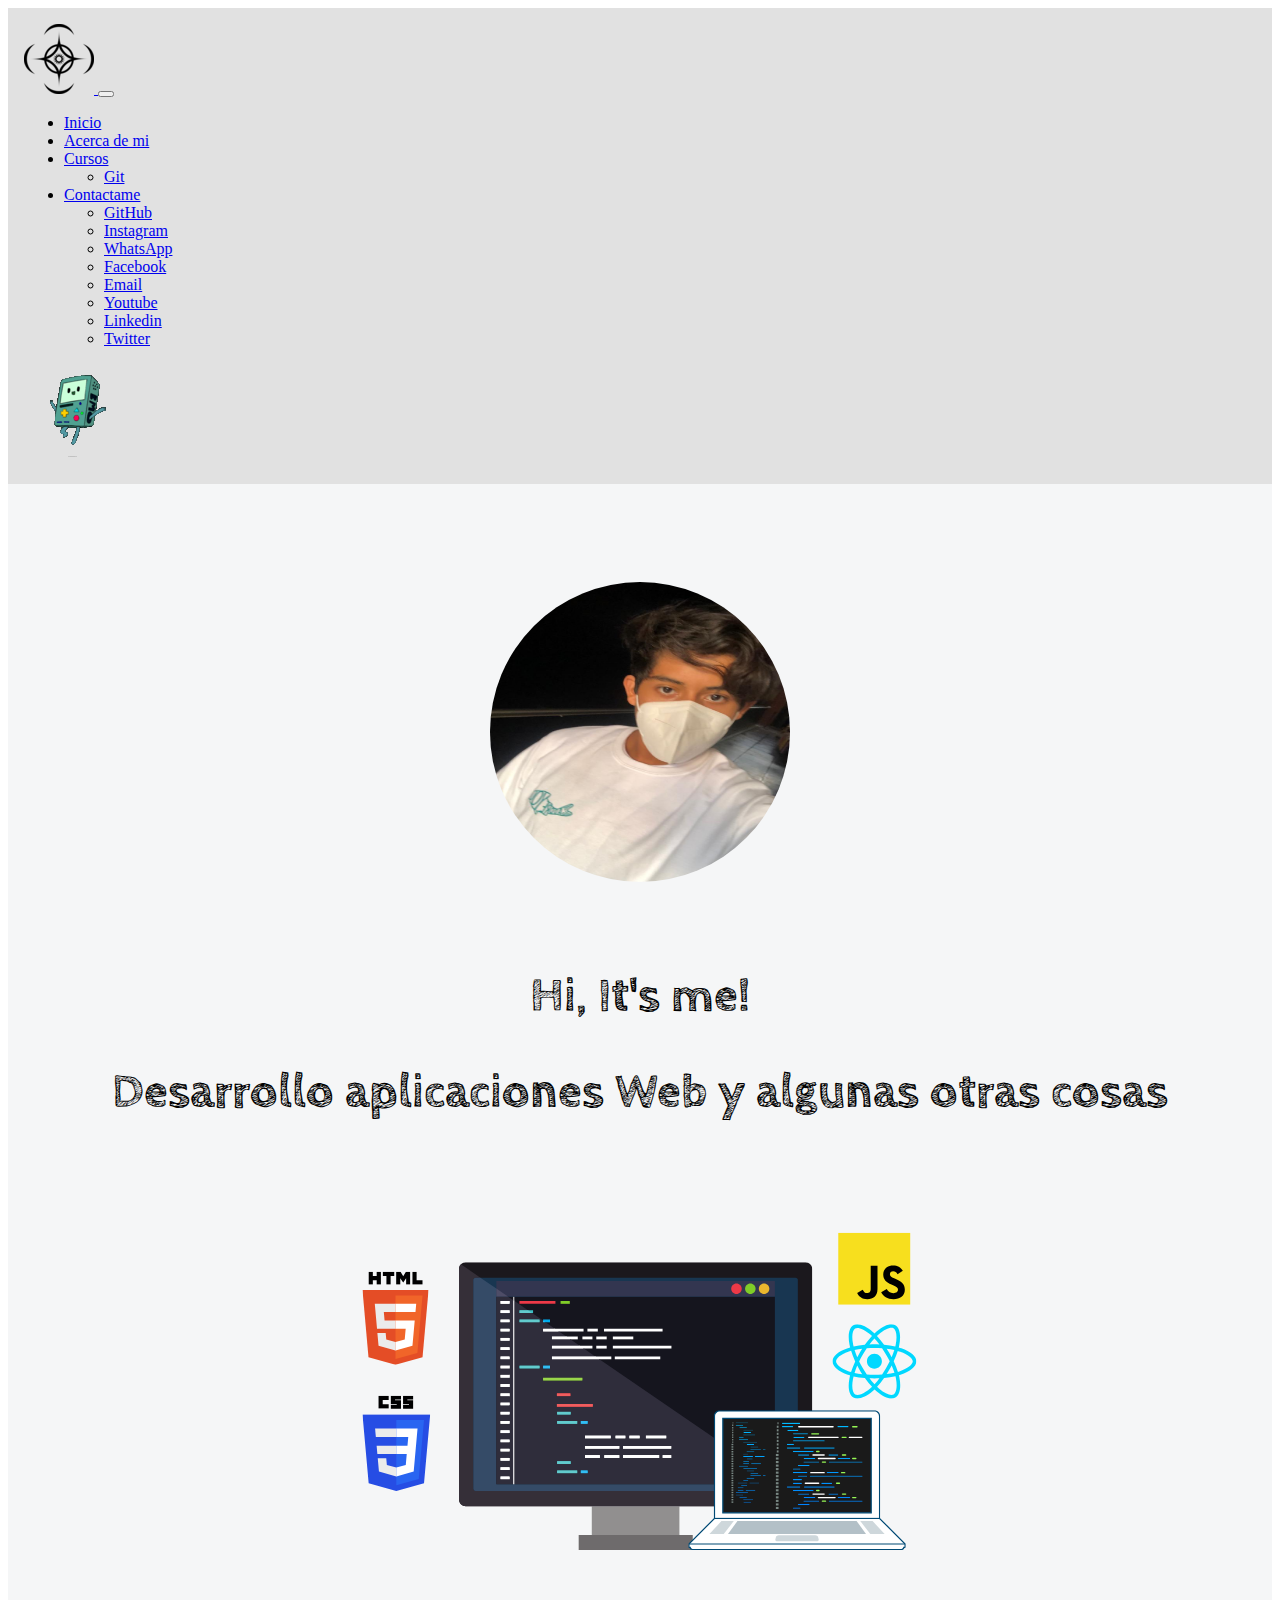
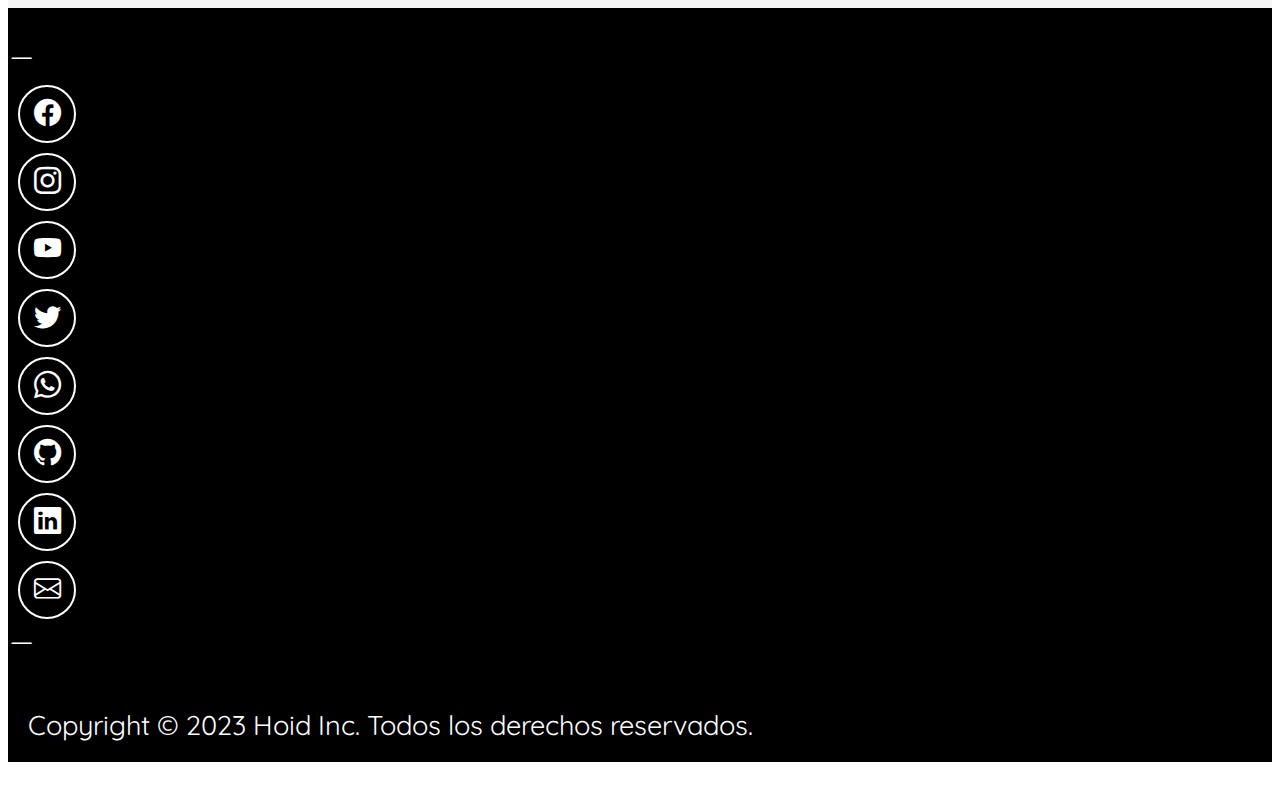
<file: web/index.html>
<!DOCTYPE html>
<!--
Click nbfs://nbhost/SystemFileSystem/Templates/Licenses/license-default.txt to change this license
Click nbfs://nbhost/SystemFileSystem/Templates/JSP_Servlet/Html.html to edit this template
-->
<html lang="es">
    <head>
        <!--metadatos-->
        <meta charset="UTF-8">
        <meta name="author" content="Josue de la Riva">
        <meta name="description" content="CV de Josue de la Riva">
        <meta name="keywords" content="HTML, CSS, JavaScript, React">
        <meta name="viewport" content="width=device-width, initial-scale=1.0">
        
        <!--Titulo-->
        <title>Josue | CV</title>
        <link rel="icon" type="image/x-icon" href="logoj.png">
        
         <!--Bootstrap-->
        <link href="https://cdn.jsdelivr.net/npm/bootstrap@5.3.0-alpha1/dist/css/bootstrap.min.css" rel="stylesheet" integrity="sha384-GLhlTQ8iRABdZLl6O3oVMWSktQOp6b7In1Zl3/Jr59b6EGGoI1aFkw7cmDA6j6gD" crossorigin="anonymous">
        <link rel="stylesheet" href="https://cdn.jsdelivr.net/npm/bootstrap-icons@1.10.4/font/bootstrap-icons.css">
        
        <!-- Google Fonts-->
        <link rel="preconnect" href="https://fonts.googleapis.com">
        <link rel="preconnect" href="https://fonts.gstatic.com" crossorigin>
        <link href="https://fonts.googleapis.com/css2?family=Cabin+Sketch:wght@700&family=Open+Sans&family=Quicksand:wght@500&family=Roboto:wght@300&family=Shantell+Sans:ital,wght@1,300&display=swap" rel="stylesheet">        
        
        <!-- CSS -->
        <link rel="stylesheet" href="style.css" type="text/css">
    </head>
    <body>
        <!--Barra de navegacion-->
    <nav class="navbar navbar-expand-md navbar-light">
        <div class="container-fluid">
            <a class="navbar-brand" href="index.html">
                <img src="img/logoj.png" widht="52" alt="Logo">
            </a>
          <button class="navbar-toggler" type="button" data-bs-toggle="collapse" data-bs-target="#navbar-toggler" aria-controls="navbarSupportedContent" aria-expanded="false" aria-label="Toggle navigation">
            <span class="navbar-toggler-icon"></span>
          </button>
          <div class="collapse navbar-collapse" id="navbar-toggler">
            <ul class="navbar-nav d-flex justify-content-center align-items-center">
              <li class="nav-item">
                <a class="nav-link active" aria-current="page" href="index.html">Inicio</a>
              </li>
              <li class="nav-item">
                <a class="nav-link active" aria-current="page" href="aboutme.html">Acerca de mi</a>
              </li>
              <li class="nav-item dropdown">
                <a class="nav-link dropdown-toggle" href="index.html" role="button" data-bs-toggle="dropdown" aria-expanded="false">
                  Cursos
                </a>
                <ul class="dropdown-menu">
                  <li><a class="dropdown-item" href="cursogit.html">Git</a></li>
                </ul>
              </li>
              <li class="nav-item dropdown">
                <a class="nav-link dropdown-toggle" href="index.html" role="button" data-bs-toggle="dropdown" aria-expanded="false">
                  Contactame
                </a>
                <ul class="dropdown-menu">
                  <li><a class="dropdown-item" href="https://github.com/Jos-100" target="_blank" rel="noopener noreferrer">GitHub</a></li>
                  <li><a class="dropdown-item" href="https://instagram.com/delarivajosue?igshid=NTdlMDg3MTY=" target="_blank" rel="noopener noreferrer">Instagram</a></li>
                  <li><a class="dropdown-item" href="https://wa.me/5215543827062" target="_blank" rel="noopener noreferrer">WhatsApp</a></li>
                  <li><a class="dropdown-item" href="https://www.facebook.com/josue.delariva.735?mibextid=LQQJ4d" target="_blank" rel="noopener noreferrer">Facebook</a></li>
                  <li><a class="dropdown-item" href="mailto:hoidventure@gmail.com" target="_blank" rel="noopener noreferrer">Email</a></li>
                  <li><a class="dropdown-item" href="https://www.youtube.com/channel/UCjHbUNDvQqybmqOP50hsAcw" target="_blank" rel="noopener noreferrer">Youtube</a></li>
                  <li><a class="dropdown-item" href="https://www.linkedin.com/in/josue-de-la-riva-5ba840271/" target="_blank" rel="noopener noreferrer">Linkedin</a></li>
                  <li><a class="dropdown-item" href="https://twitter.com/JosuedelaR42514" target="_blank" rel="noopener noreferrer">Twitter</a></li>
                </ul>
              </li> 
            </ul>
          </div>
            <div>
                <img src="img/gif.gif" widht="70" alt="Logo">
            </div>
        </div>
    </nav>
    
        <!-- Sección Hero-->
        <section class="hero align-items-center">
            <div class="hero-principal d-flex flex-column justify-content-center align-items-center">
                <img class="hero-perfil" src="img/josue2.jpg"  alt="Foto de Josue de la Riva">
                <h1>Hi, It's me!</h1>
                <h2 class="textito">Desarrollo aplicaciones Web y algunas otras cosas</h2>
            </div>
            <div class="hero-inferior">
                <img class="hero-inferior-imagen img-fluid" src="img/hero-inferior.svg" alt="Imagen de lenguajes">
           </div>
            <br><br><br>     
        </section>
        
        <!-- Footer -->
        <footer class="seccion-oscura d-flex flex-column align-items-center justify-content-center">
            <div class="d-flex flex-wrap align-items-center justify-content-center">
                <br><br>
            </div>
            
            <div class="iconos-redes-sociales d-flex flex-wrap align-items-center justify-content-center">
                
                <i class="bi bi-dash-lg"></i>
                <a href="https://www.facebook.com/josue.delariva.735?mibextid=LQQJ4d" target="_blank" rel="noopener noreferrer">
                    <i class="bi bi-facebook"></i>
                </a>
                <a href="https://instagram.com/delarivajosue?igshid=NTdlMDg3MTY=" target="_blank" rel="noopener noreferrer">
                    <i class="bi bi-instagram"></i>                
                </a>
                <a href="https://www.youtube.com/channel/UCjHbUNDvQqybmqOP50hsAcw" target="_blank" rel="noopener noreferrer">
                    <i class="bi bi-youtube"></i>
                </a>
                <a href="https://twitter.com/JosuedelaR42514" target="_blank" rel="noopener noreferrer">
                    <i class="bi bi-twitter"></i>
                </a>
                <a href="https://wa.me/5215543827062" target="_blank" rel="noopener noreferrer">
                    <i class="bi bi-whatsapp"></i>
                </a>
                <a href="https://github.com/Jos-100" target="_blank" rel="noopener noreferrer">
                    <i class="bi bi-github"></i>
                </a>
                <a href="https://www.linkedin.com/in/josue-de-la-riva-5ba840271/" target="_blank" rel="noopener noreferrer">
                    <i class="bi bi-linkedin"></i>
                </a>
                <a href="mailto:hoidventure@gmail.com" target="_blank" rel="noopener noreferrer">
                    <i class="bi bi-envelope"></i>
                </a>
                <i class="bi bi-dash-lg"></i>
            </div>  
                
            <div class="parte-letras d-flex flex-wrap align-items-center justify-content-center">
                <p class="footer-texto text-center"> Copyright &copy 2023 Hoid Inc. Todos los derechos reservados.</p>
            </div>
            
        </footer>
        
        
        
        <script src="https://cdn.jsdelivr.net/npm/bootstrap@5.3.0-alpha1/dist/js/bootstrap.bundle.min.js" integrity="sha384-w76AqPfDkMBDXo30jS1Sgez6pr3x5MlQ1ZAGC+nuZB+EYdgRZgiwxhTBTkF7CXvN" crossorigin="anonymous"></script>
    </body>
</html>
</file>
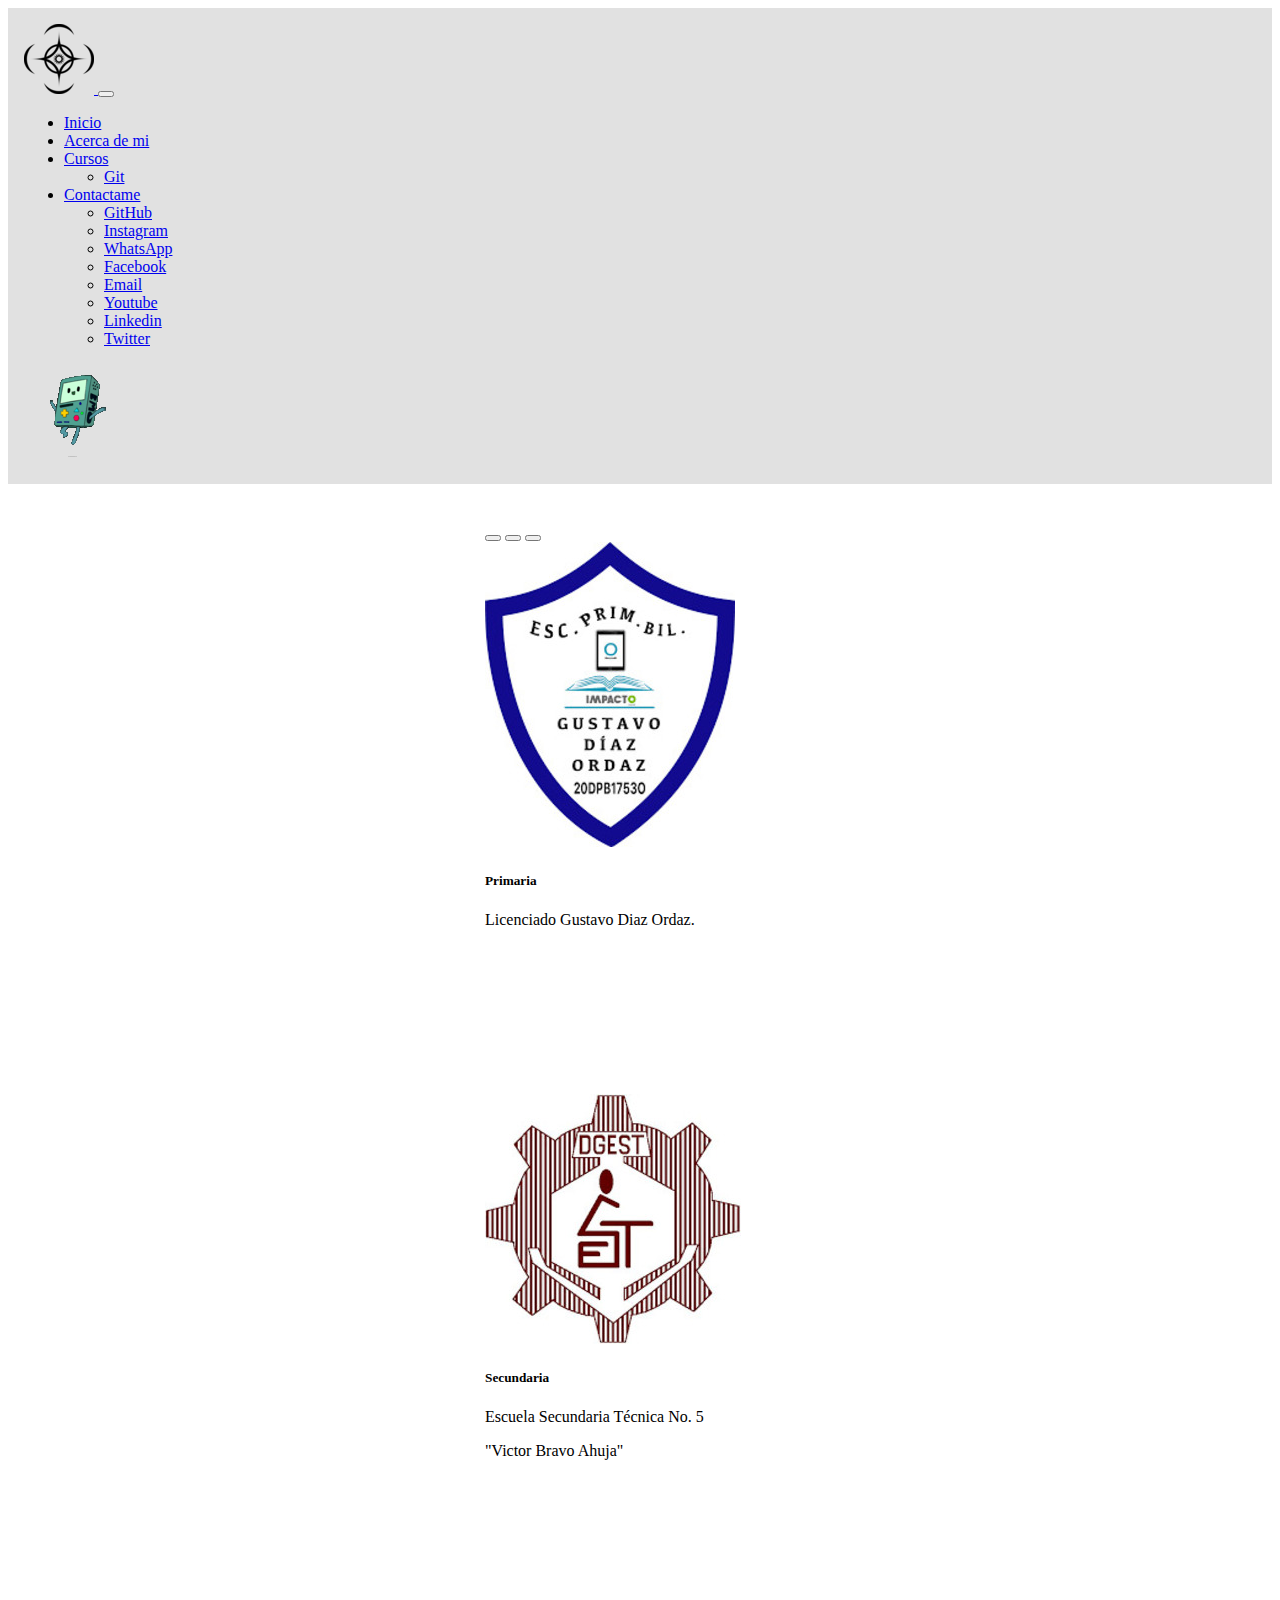
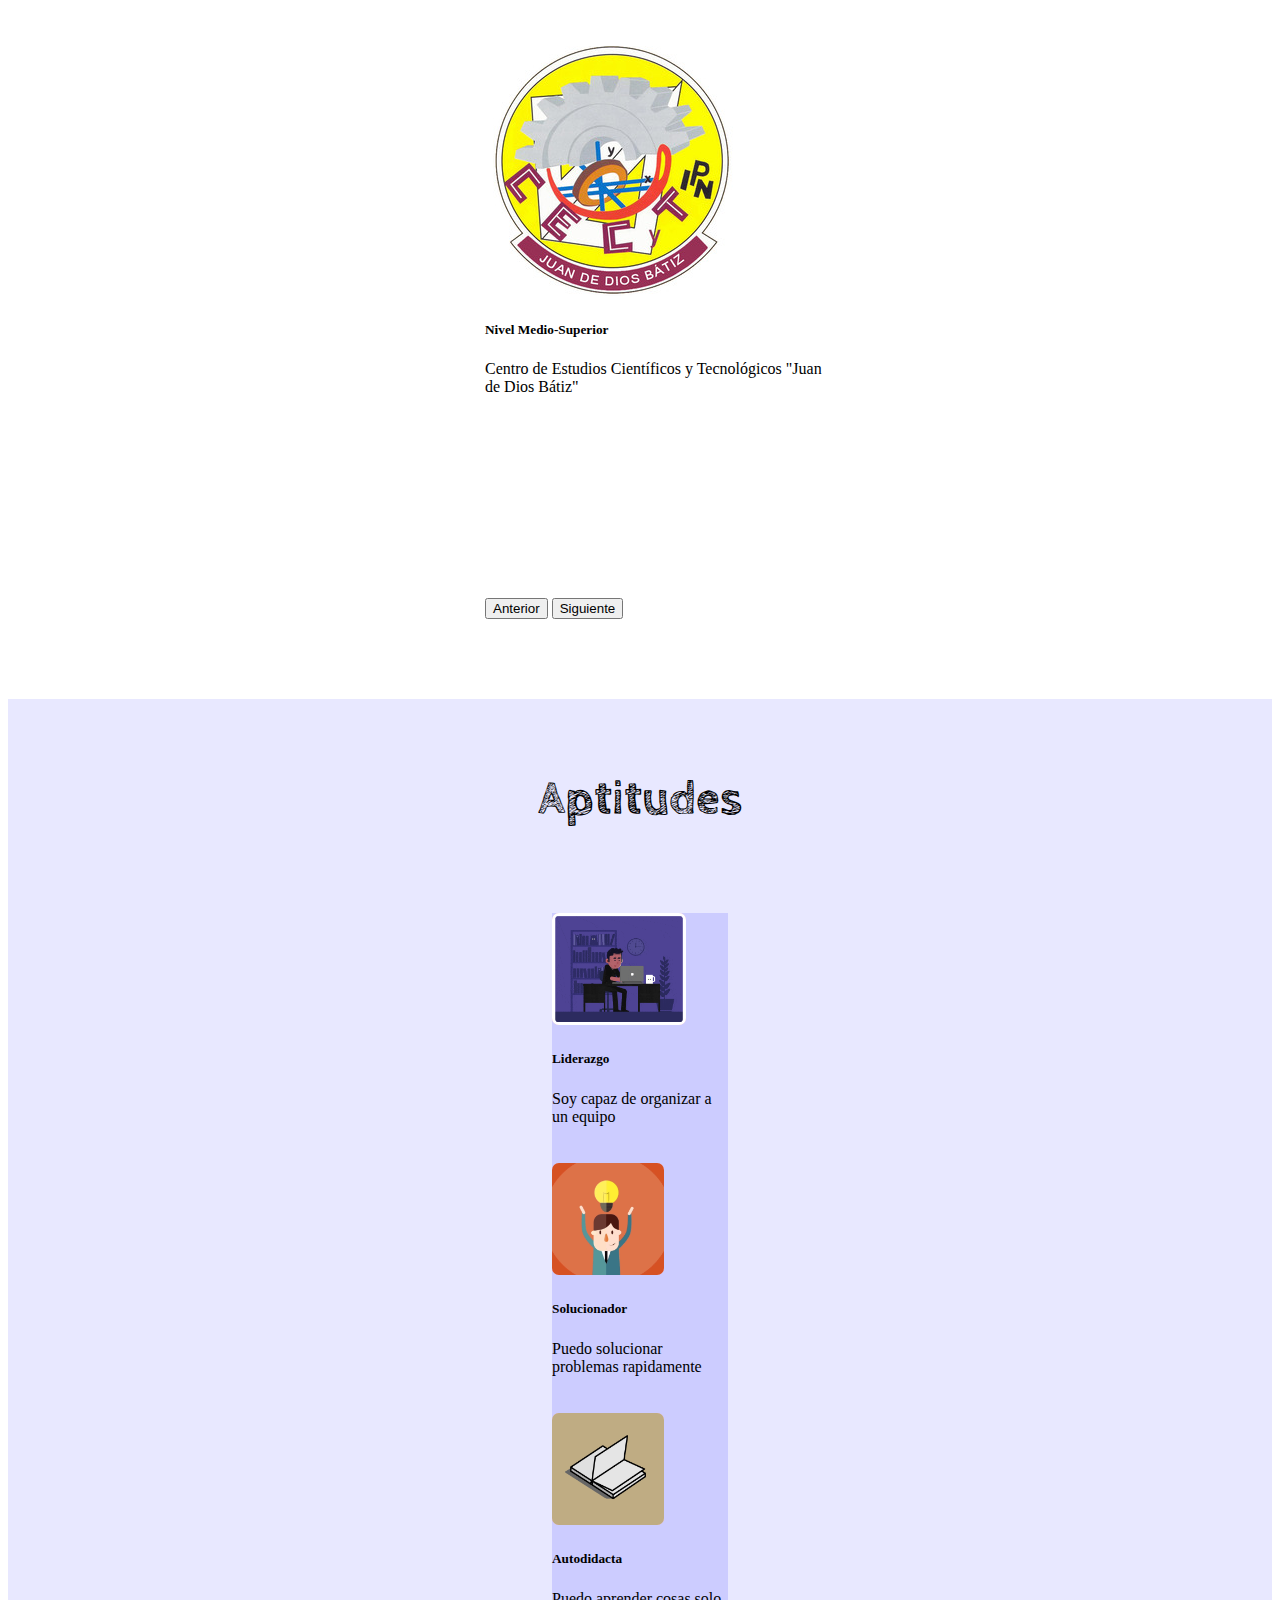
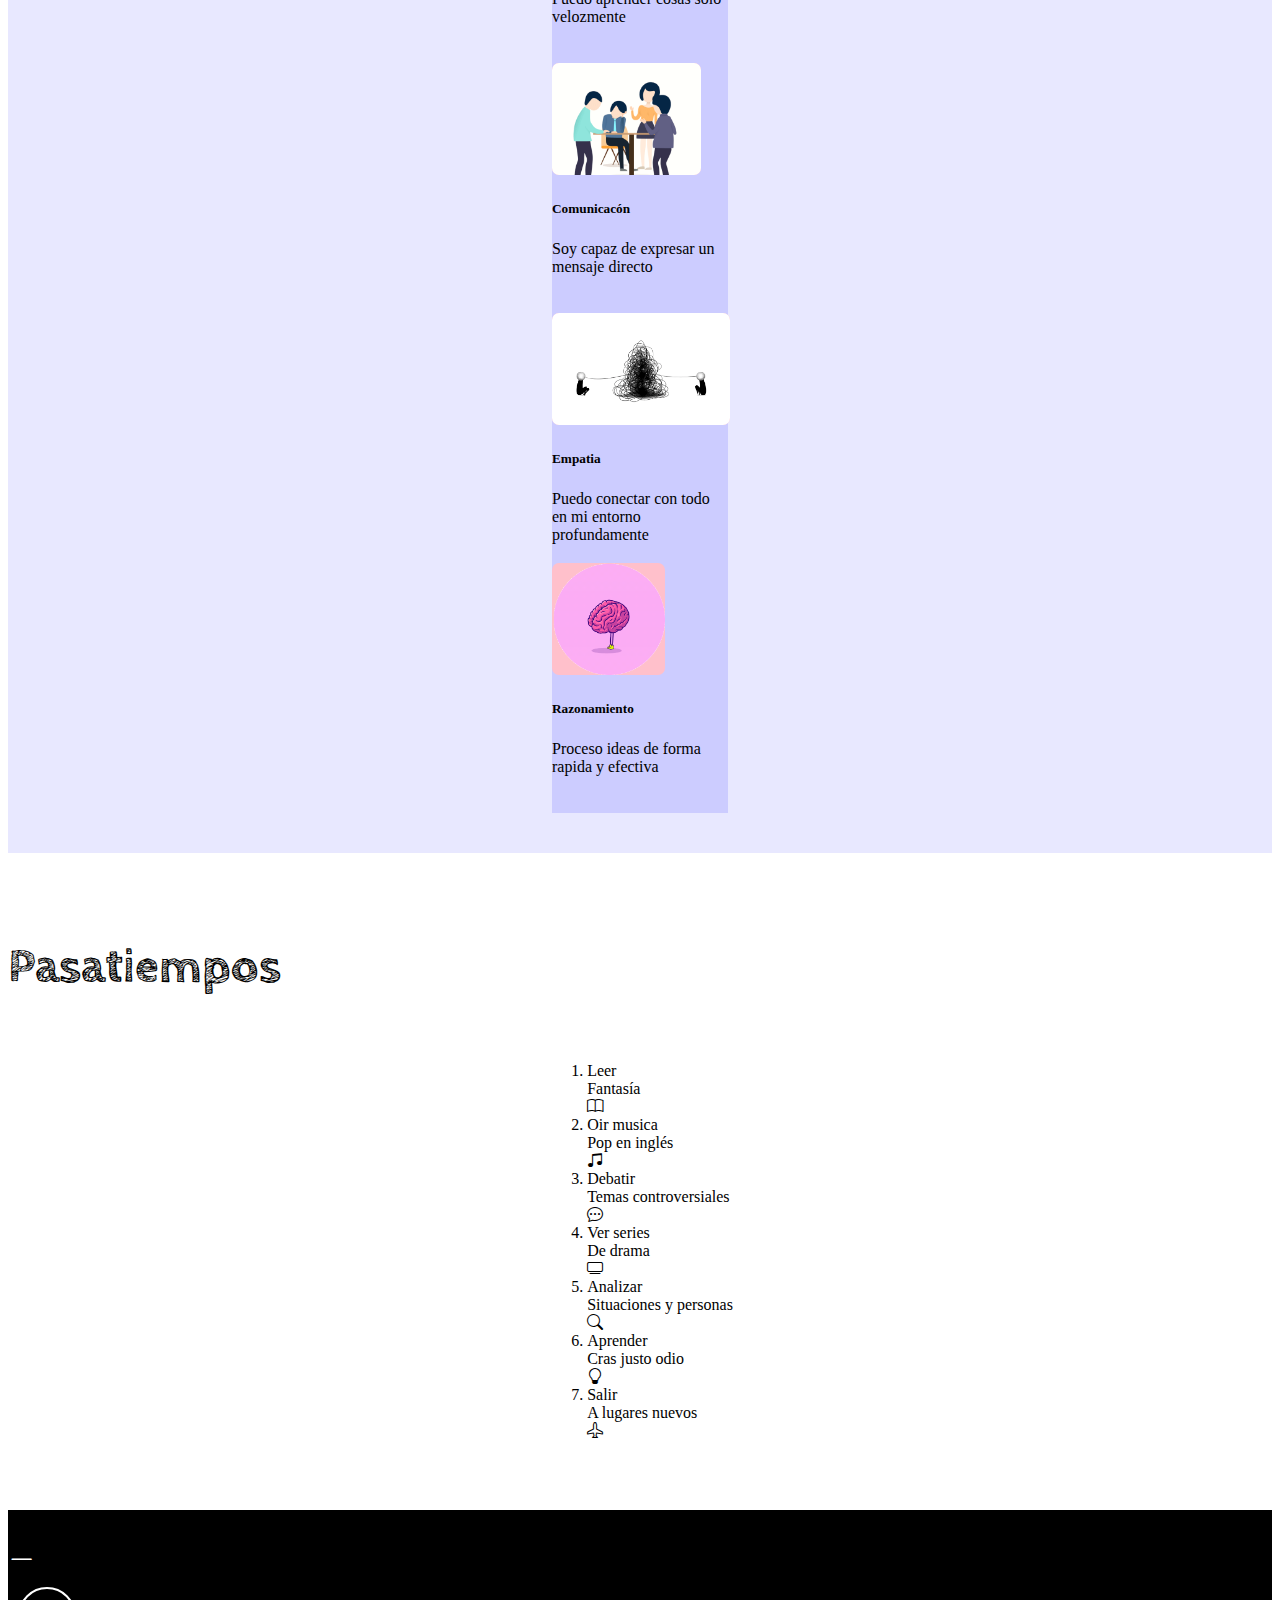
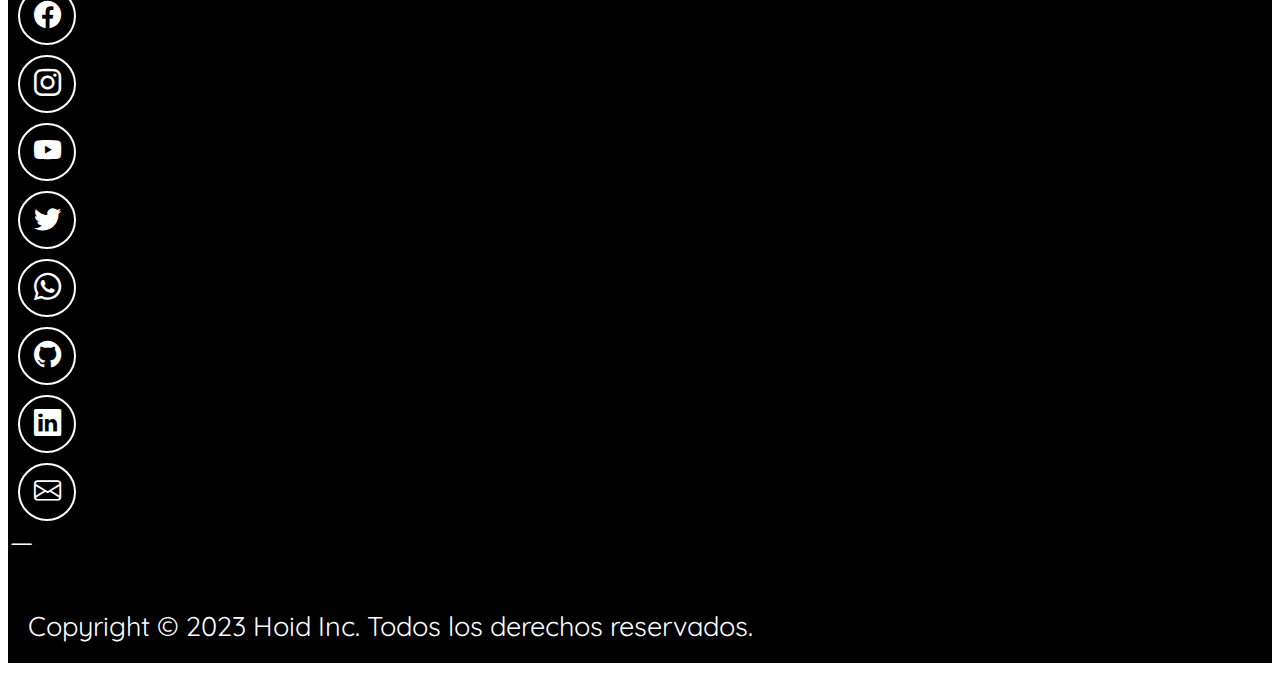
<file: web/aboutme.html>
<!DOCTYPE html>
<!--
Click nbfs://nbhost/SystemFileSystem/Templates/Licenses/license-default.txt to change this license
Click nbfs://nbhost/SystemFileSystem/Templates/JSP_Servlet/Html.html to edit this template
-->
<html>
    <head>
        <!--metadatos-->
        <meta charset="UTF-8">
        <meta name="author" content="Josue de la Riva">
        <meta name="description" content="CV de Josue de la Riva">
        <meta name="keywords" content="HTML, CSS, JavaScript, React">
        <meta name="viewport" content="width=device-width, initial-scale=1.0">
        
        <!--Titulo-->
        <title>Josue | CV</title>
        <link rel="icon" type="image/x-icon" href="logoj.png">
        
         <!--Bootstrap-->
        <link href="https://cdn.jsdelivr.net/npm/bootstrap@5.3.0-alpha1/dist/css/bootstrap.min.css" rel="stylesheet" integrity="sha384-GLhlTQ8iRABdZLl6O3oVMWSktQOp6b7In1Zl3/Jr59b6EGGoI1aFkw7cmDA6j6gD" crossorigin="anonymous">
        <link rel="stylesheet" href="https://cdn.jsdelivr.net/npm/bootstrap-icons@1.10.4/font/bootstrap-icons.css">
        
        <!-- Google Fonts-->
        <link rel="preconnect" href="https://fonts.googleapis.com">
        <link rel="preconnect" href="https://fonts.gstatic.com" crossorigin>
        <link href="https://fonts.googleapis.com/css2?family=Cabin+Sketch:wght@700&family=Open+Sans&family=Quicksand:wght@500&family=Roboto:wght@300&family=Rubik&family=Shantell+Sans:ital,wght@1,300&display=swap" rel="stylesheet">        

        <!-- CSS -->
        <link rel="stylesheet" href="style.css" type="text/css">
    </head>
    <body>
        <!--Barra de navegacion-->
    <nav class="navbar navbar-expand-md navbar-light">
        <div class="container-fluid">
            <a class="navbar-brand" href="index.html">
                <img src="img/logoj.png" widht="52" alt="Logo">
            </a>
          <button class="navbar-toggler" type="button" data-bs-toggle="collapse" data-bs-target="#navbar-toggler" aria-controls="navbarSupportedContent" aria-expanded="false" aria-label="Toggle navigation">
            <span class="navbar-toggler-icon"></span>
          </button>
          <div class="collapse navbar-collapse" id="navbar-toggler">
            <ul class="navbar-nav d-flex justify-content-center align-items-center">
              <li class="nav-item">
                <a class="nav-link active" aria-current="page" href="index.html">Inicio</a>
              </li>
              <li class="nav-item">
                <a class="nav-link active" aria-current="page" href="aboutme.html">Acerca de mi</a>
              </li>
              <li class="nav-item dropdown">
                <a class="nav-link dropdown-toggle" href="index.html" role="button" data-bs-toggle="dropdown" aria-expanded="false">
                  Cursos
                </a>
                <ul class="dropdown-menu">
                  <li><a class="dropdown-item" href="cursogit.html">Git</a></li>
                </ul>
              </li>
              <li class="nav-item dropdown">
                <a class="nav-link dropdown-toggle" href="index.html" role="button" data-bs-toggle="dropdown" aria-expanded="false">
                  Contactame
                </a>
                <ul class="dropdown-menu">
                  <li><a class="dropdown-item" href="https://github.com/Jos-100" target="_blank" rel="noopener noreferrer">GitHub</a></li>
                  <li><a class="dropdown-item" href="https://instagram.com/delarivajosue?igshid=NTdlMDg3MTY=" target="_blank" rel="noopener noreferrer">Instagram</a></li>
                  <li><a class="dropdown-item" href="https://wa.me/5215543827062" target="_blank" rel="noopener noreferrer">WhatsApp</a></li>
                  <li><a class="dropdown-item" href="https://www.facebook.com/josue.delariva.735?mibextid=LQQJ4d" target="_blank" rel="noopener noreferrer">Facebook</a></li>
                  <li><a class="dropdown-item" href="mailto:hoidventure@gmail.com" target="_blank" rel="noopener noreferrer">Email</a></li>
                  <li><a class="dropdown-item" href="https://www.youtube.com/channel/UCjHbUNDvQqybmqOP50hsAcw" target="_blank" rel="noopener noreferrer">Youtube</a></li>
                  <li><a class="dropdown-item" href="https://www.linkedin.com/in/josue-de-la-riva-5ba840271/" target="_blank" rel="noopener noreferrer">Linkedin</a></li>
                  <li><a class="dropdown-item" href="https://twitter.com/JosuedelaR42514" target="_blank" rel="noopener noreferrer">Twitter</a></li>
                </ul>
          </div>
            <div>
                <img src="img/gif.gif" widht="70" alt="Logo">
            </div>
        </div>
    </nav>
        
    
    <!-- Sobre mi Historial Academico -->

        <!-- Carrusel -->
        
    <section class="escuelas">
        <div id="escuelas-carrusel" class="carousel carousel-dark slide" data-bs-ride="carousel">
            <div class="carousel-indicators">
              <button type="button" data-bs-target="#carouselExampleDark" data-bs-slide-to="0" class="active" aria-current="true" aria-label="Slide 1"></button>
              <button type="button" data-bs-target="#carouselExampleDark" data-bs-slide-to="1" aria-label="Slide 2"></button>
              <button type="button" data-bs-target="#carouselExampleDark" data-bs-slide-to="2" aria-label="Slide 3"></button>
            </div>
            <div class="carousel-inner">
              <div class="carousel-item active" data-bs-interval="10000">
                <img src="img/prim.jpg" class="d-block w-100" alt="Escudo primaria">
                <div class="carousel-caption d-none d-md-block">
                  <h5>Primaria</h5>
                  <p>Licenciado Gustavo Diaz Ordaz.</p>
                </div>
              </div>
              <div class="carousel-item" data-bs-interval="2000">
                <img src="img/secu.jpg" class="d-block w-100" alt="Escudo secundaria">
                <div class="carousel-caption d-none d-md-block">
                  <h5>Secundaria</h5>
                  <p>Escuela Secundaria Técnica No. 5</p>
                  <p>"Victor Bravo Ahuja"</p>
                </div>
              </div>
              <div class="carousel-item">
                <img src="img/batiz.jpg" class="d-block w-100" alt="Escudo Bátiz">
                <div class="carousel-caption d-none d-md-block">
                  <h5>Nivel Medio-Superior</h5>
                  <p>Centro de Estudios Científicos y Tecnológicos "Juan de Dios Bátiz"</p>
                </div>
              </div>
            </div>
            <button class="carousel-control-prev" type="button" data-bs-target="#escuelas-carrusel" data-bs-slide="prev">
              <span class="carousel-control-prev-icon" aria-hidden="true"></span>
              <span class="visually-hidden">Anterior</span>
            </button>
            <button class="carousel-control-next" type="button" data-bs-target="#escuelas-carrusel" data-bs-slide="next">
              <span class="carousel-control-next-icon" aria-hidden="true"></span>
              <span class="visually-hidden">Siguiente</span>
            </button>
    </div>
    </section>
    
    <!-- Sobre mi Aptitudes y logros (tarjetas)-->
    <section class="apti seccion-clara">
        <div class="container text-center">
            <h1>Aptitudes</h1>
        </div>
        <br><br><br>
        <div class="container text-center">
            <div class="row">
                <!--Aptitudes-->
                <div class="col-12 col-md-2">
                    <div class=" tarjetas card">
                        <img class="imgfonfo" src="img/liderazgo.gif" class="card-img-top" alt="Gif de liderazgo">
                        <div class="card-body">
                          <h5 class="card-title">Liderazgo</h5>
                          <p class="card-text">Soy capaz de organizar a un equipo</p>
                        </div>
                    </div>
                </div>
                <div class="col-12 col-md-2">
                    <div class=" tarjetas card">
                        <img class="imgfonfo" src="img/solucionador.gif" class="card-img-top" alt="Gif de solucionador">
                        <div class="card-body">
                          <h5 class="card-title">Solucionador</h5>
                          <p class="card-text">Puedo solucionar problemas rapidamente</p>
                        </div>
                    </div>
                </div>
                <div class="col-12 col-md-2">
                    <div class=" tarjetas card">
                        <img class="imgfonfo" src="img/auto.gif" class="card-img-top" alt="Gif de autodidacta">
                        <div class="card-body">
                          <h5 class="card-title">Autodidacta</h5>
                          <p class="card-text">Puedo aprender cosas solo velozmente</p>
                        </div>
                    </div>
                </div>
                <div class="col-12 col-md-2">
                    <div class=" tarjetas card">
                        <img class="imgfonfo" src="img/comunicacion.gif" class="card-img-top" alt="Gif de comunicacion">
                        <div class="card-body">
                          <h5 class="card-title">Comunicacón</h5>
                          <p class="card-text">Soy capaz de expresar un mensaje directo</p>
                        </div>
                    </div>
                </div>
                <div class="col-12 col-md-2">
                    <div class=" tarjetas card">
                        <img class="imgfonfo" src="img/empatia.gif" class="card-img-top" alt="Gif de empatia">
                        <div class="card-body">
                          <h5 class="card-title">Empatia</h5>
                          <p class="card-text">Puedo conectar con todo en mi entorno profundamente</p>
                        </div>
                    </div>
                </div>
                <div class="col-12 col-md-2">
                    <div class=" tarjetas card">
                        <img class="imgfonfo" src="img/razonamiento.gif" class="card-img-top" alt="Gif de razonamiento">
                        <div class="card-body">
                          <h5 class="card-title">Razonamiento</h5>
                          <p class="card-text">Proceso ideas de forma rapida y efectiva</p>
                        </div>
                    </div>
                </div>
            </div>
        </div>
    </section>
        <br><br><br>
        <div class="container text-center">
            <h1>Pasatiempos</h1>
        </div>
        <br>
    <!-- Sobre mi Pasatiempos (lista) -->
    <section class="pasatiempos seccion-pasa">
        <ol class="list-group list-group-numbered">
            <li class="list-group-item d-flex justify-content-between align-items-start">
              <div class="ms-2 me-auto">
                <div class="fw-bold">Leer</div>
                Fantasía
              </div>
              <div>
              <i class="bi bi-book"></i>     
              </div>
            </li>
            <li class="list-group-item d-flex justify-content-between align-items-start">
              <div class="ms-2 me-auto">
                <div class="fw-bold">Oir musica</div>
                Pop en inglés
              </div>
              <div>
              <i class="bi bi-music-note-beamed"></i>   
              </div>
            </li>
            <li class="list-group-item d-flex justify-content-between align-items-start">
              <div class="ms-2 me-auto">
                <div class="fw-bold">Debatir</div>
                Temas controversiales
              </div>
              <div>
              <i class="bi bi-chat-dots"></i>      
              </div>
            </li>
            <li class="list-group-item d-flex justify-content-between align-items-start">
              <div class="ms-2 me-auto">
                <div class="fw-bold">Ver series</div>
                De drama
              </div>
              <div>
              <i class="bi bi-tv"></i>      
              </div>
            </li>
            <li class="list-group-item d-flex justify-content-between align-items-start">
              <div class="ms-2 me-auto">
                <div class="fw-bold">Analizar</div>
                Situaciones y personas
              </div>
              <div>
             <i class="bi bi-search"></i>     
              </div>
            </li>
            <li class="list-group-item d-flex justify-content-between align-items-start">
              <div class="ms-2 me-auto">
                <div class="fw-bold">Aprender</div>
                Cras justo odio
              </div>
              <div>
              <i class="bi bi-lightbulb"></i>     
              </div>
            </li>
            <li class="list-group-item d-flex justify-content-between align-items-start">
              <div class="ms-2 me-auto">
                <div class="fw-bold">Salir</div>
                A lugares nuevos
              </div>
              <div>
                 <i class="bi bi-airplane"></i>
              </div>
            </li>
        </ol>
        <br><br><br>
    </section>
    
    <footer class="seccion-oscura d-flex flex-column align-items-center justify-content-center">
        <div class="d-flex flex-wrap align-items-center justify-content-center">
            <br><br>
        </div>

        <div class="iconos-redes-sociales d-flex flex-wrap align-items-center justify-content-center">

            <i class="bi bi-dash-lg"></i>
            <a href="https://www.facebook.com/josue.delariva.735?mibextid=LQQJ4d" target="_blank" rel="noopener noreferrer">
                <i class="bi bi-facebook"></i>
            </a>
            <a href="https://instagram.com/delarivajosue?igshid=NTdlMDg3MTY=" target="_blank" rel="noopener noreferrer">
                <i class="bi bi-instagram"></i>                
            </a>
            <a href=https://www.youtube.com/channel/UCjHbUNDvQqybmqOP50hsAcw target="_blank" rel="noopener noreferrer">
                <i class="bi bi-youtube"></i>
            </a>
            <a href=https://twitter.com/JosuedelaR42514 target="_blank" rel="noopener noreferrer">
                <i class="bi bi-twitter"></i>
            </a>
            <a href="https://wa.me/5215543827062" target="_blank" rel="noopener noreferrer">
                <i class="bi bi-whatsapp"></i>
            </a>
            <a href="https://github.com/Jos-100" target="_blank" rel="noopener noreferrer">
                <i class="bi bi-github"></i>
            </a>
            <a href="https://www.linkedin.com/in/josue-de-la-riva-5ba840271/" target="_blank" rel="noopener noreferrer">
                <i class="bi bi-linkedin"></i>
            </a>
            <a href="mailto:hoidventure@gmail.com" target="_blank" rel="noopener noreferrer">
                <i class="bi bi-envelope"></i>
            </a>
            <i class="bi bi-dash-lg"></i>
        </div>  

        <div class="parte-letras d-flex flex-wrap align-items-center justify-content-center">
            <p class="footer-texto text-center"> Copyright &copy 2023 Hoid Inc. Todos los derechos reservados.</p>
        </div>

    </footer>
        
        
        <script src="https://cdn.jsdelivr.net/npm/bootstrap@5.3.0-alpha1/dist/js/bootstrap.bundle.min.js" integrity="sha384-w76AqPfDkMBDXo30jS1Sgez6pr3x5MlQ1ZAGC+nuZB+EYdgRZgiwxhTBTkF7CXvN" crossorigin="anonymous"></script>
    </body>
</html>
</file>
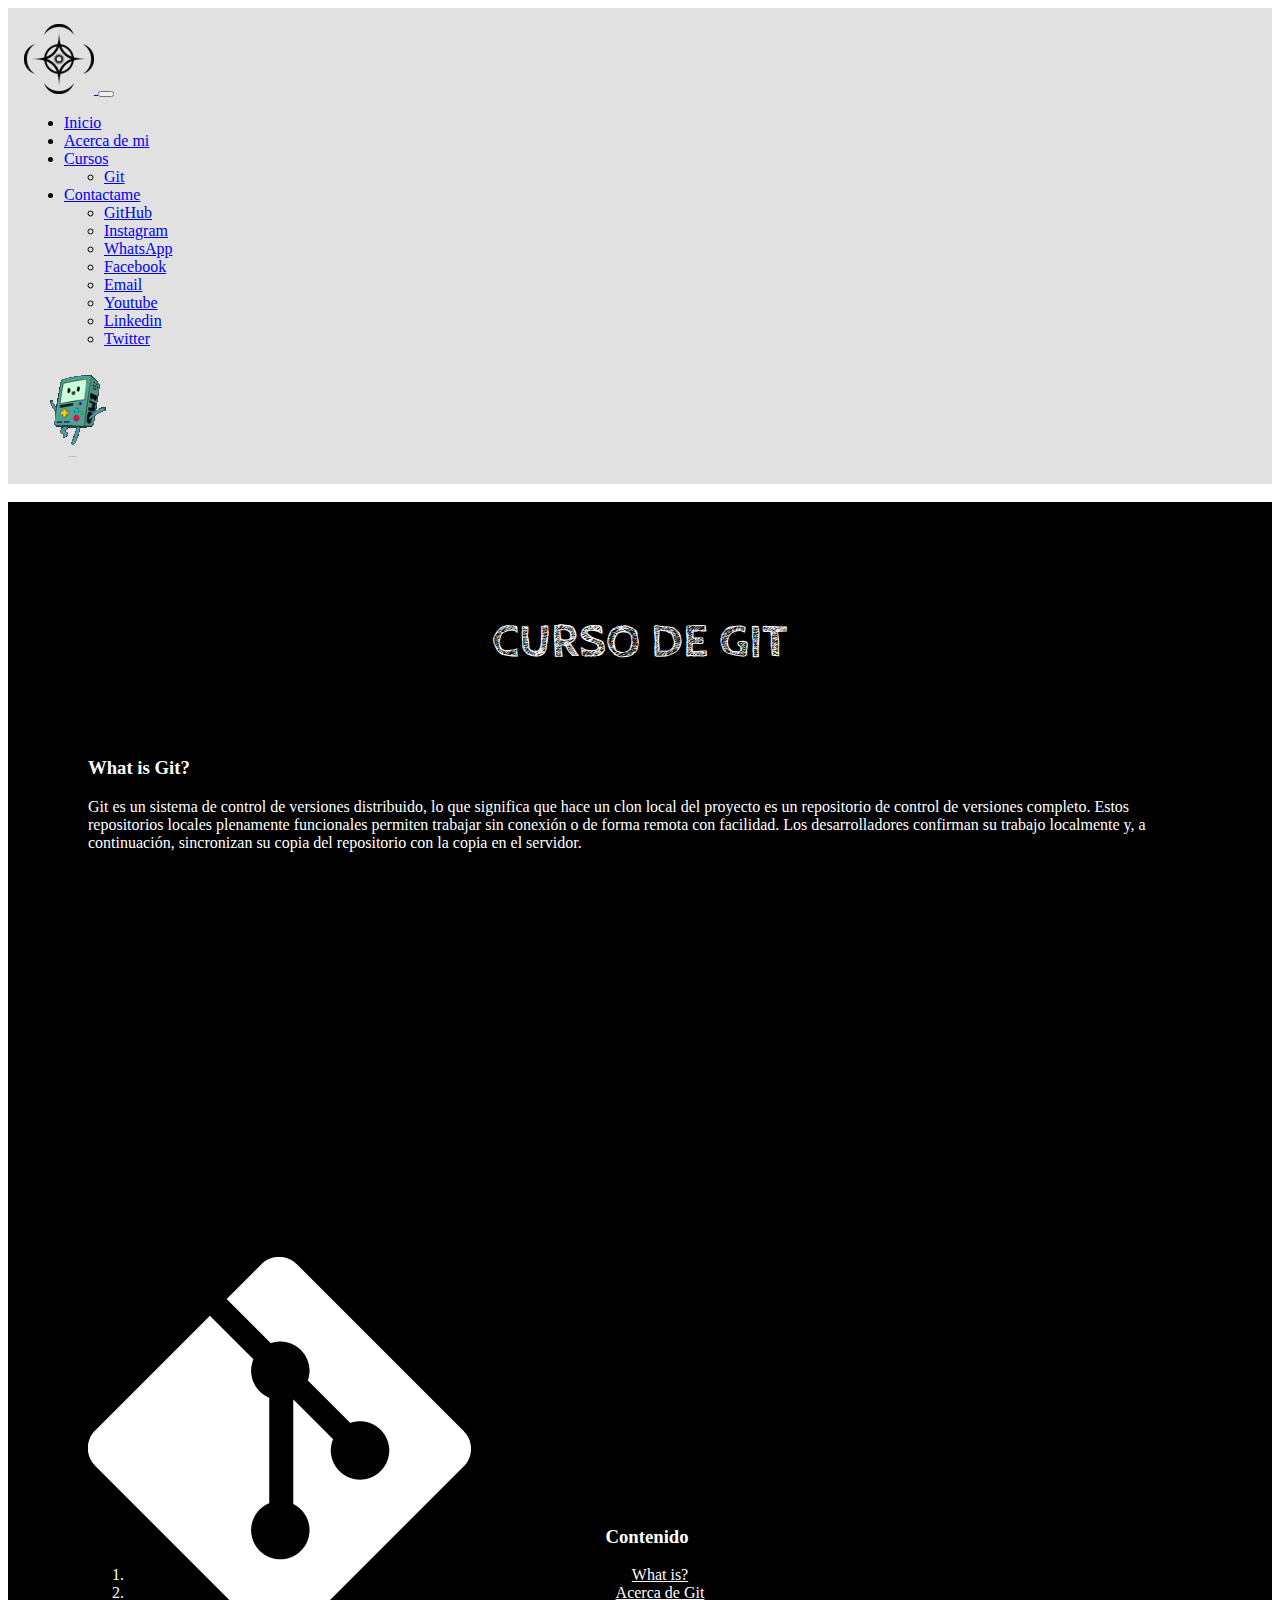
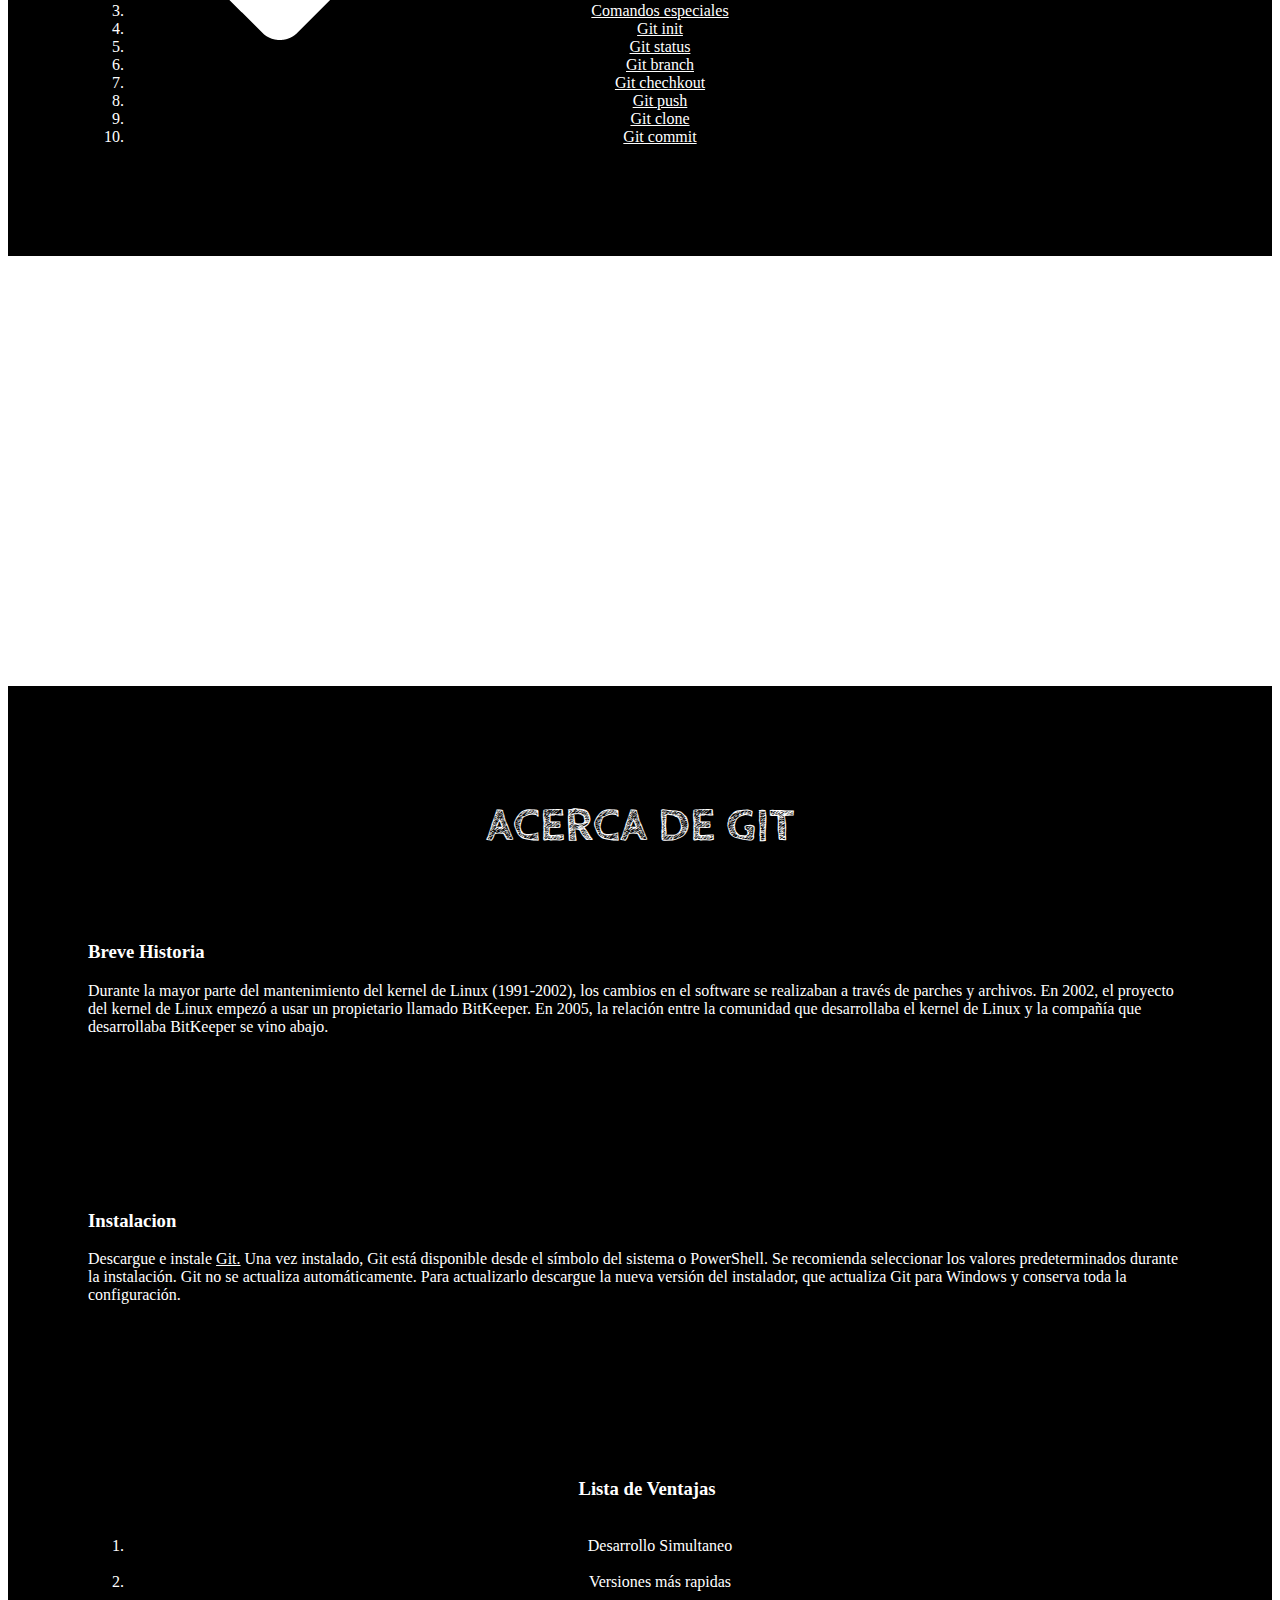
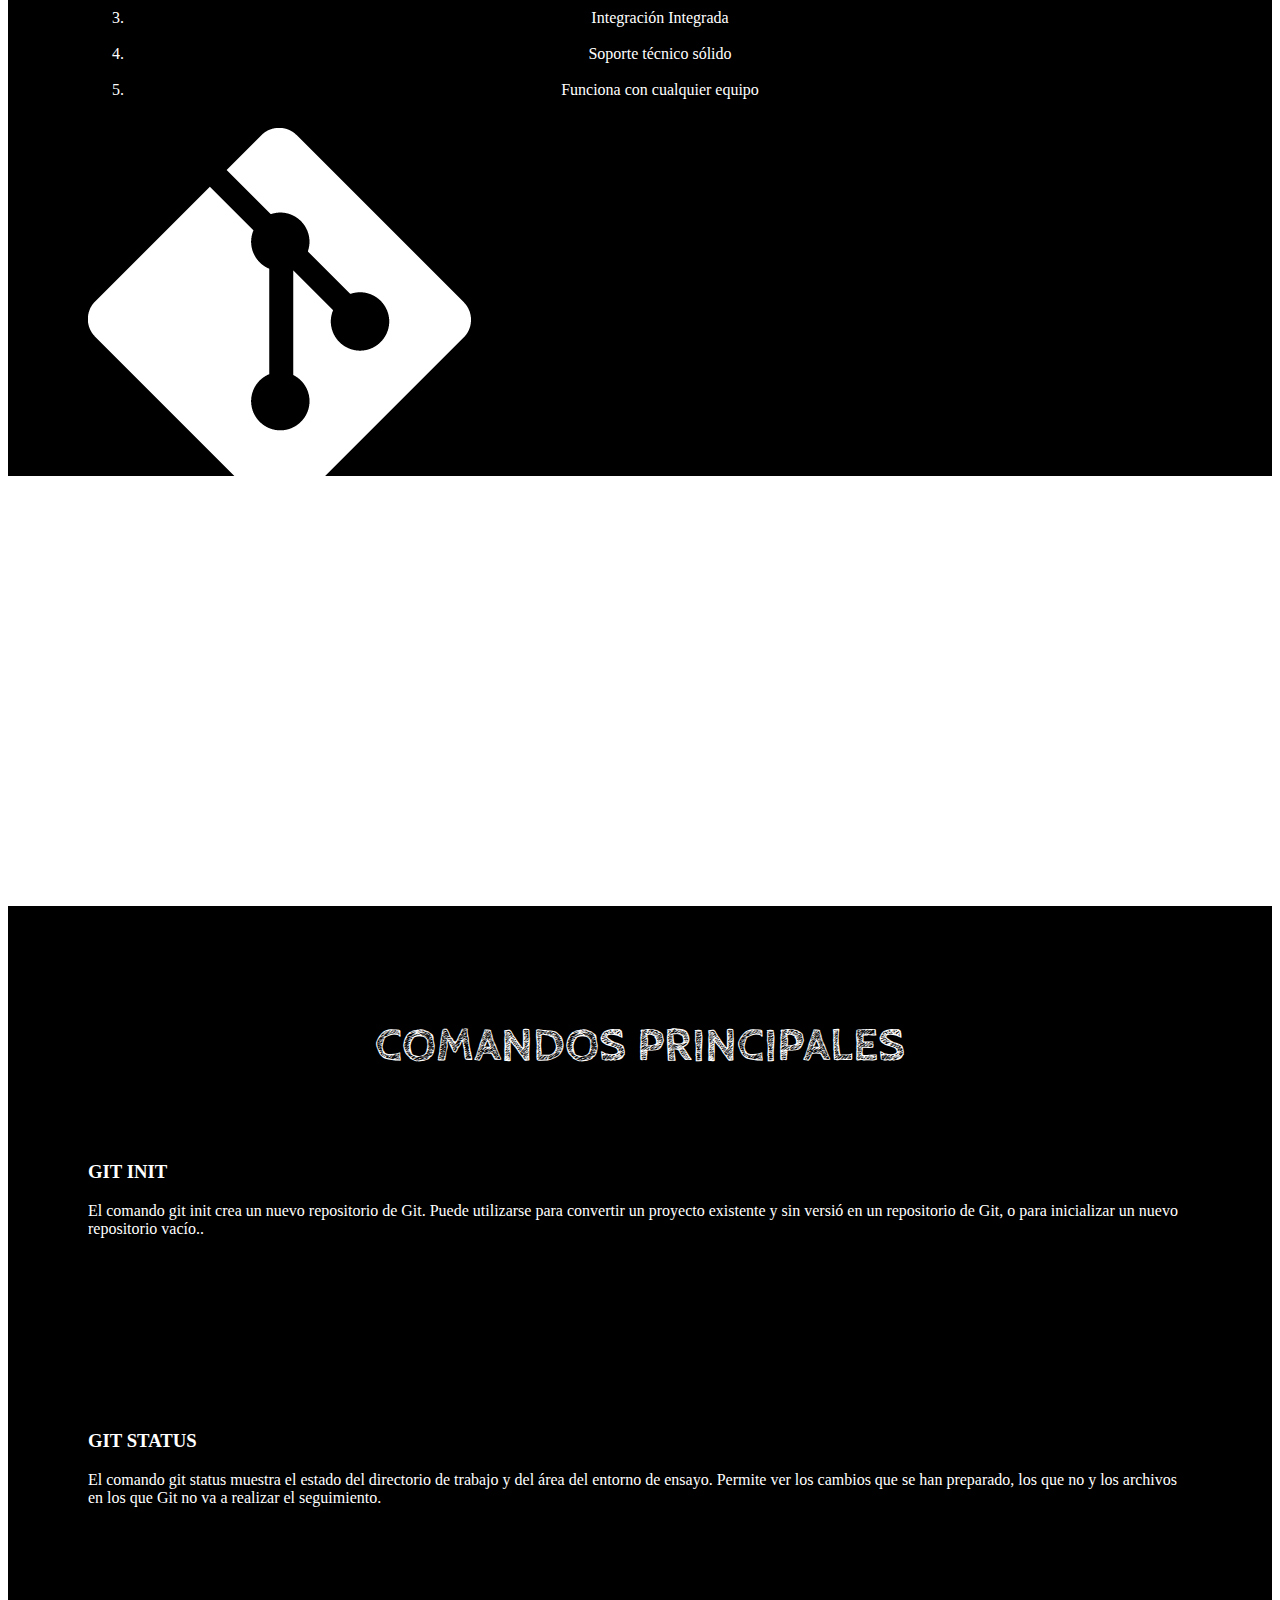
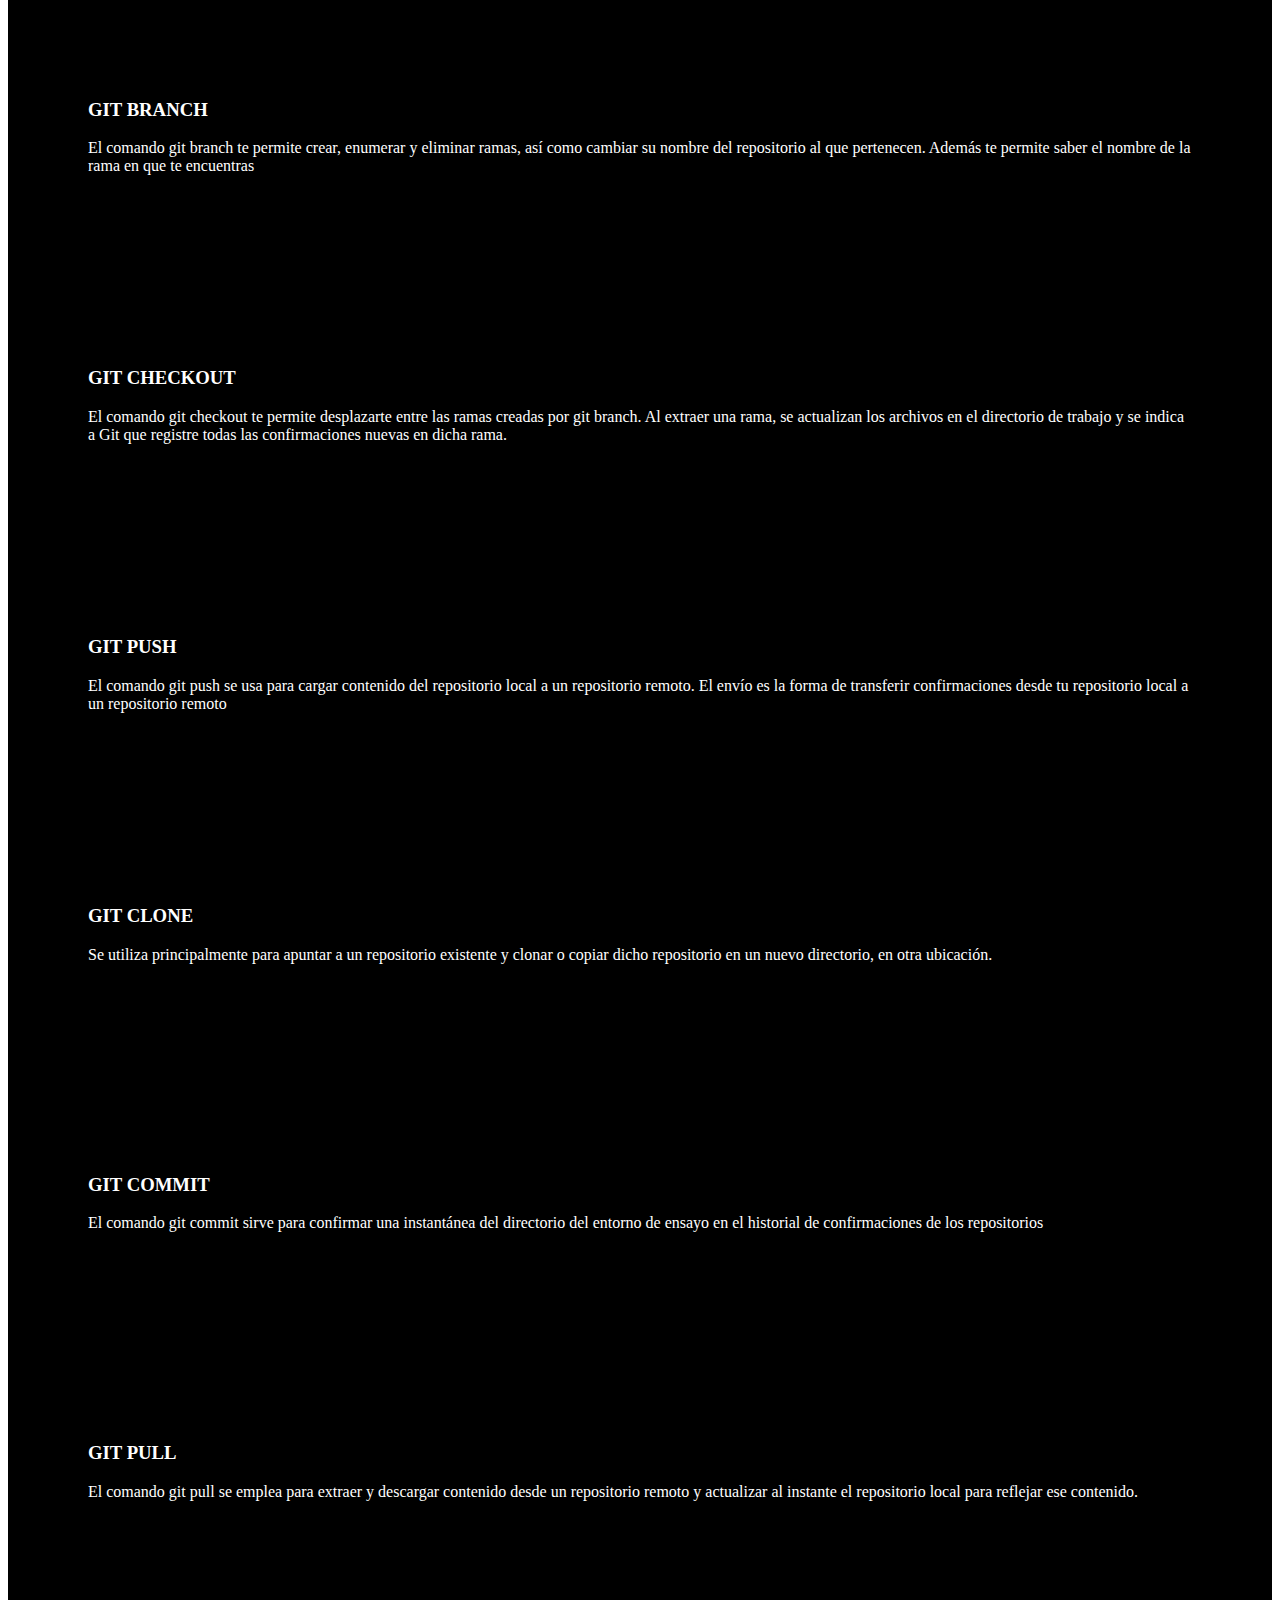
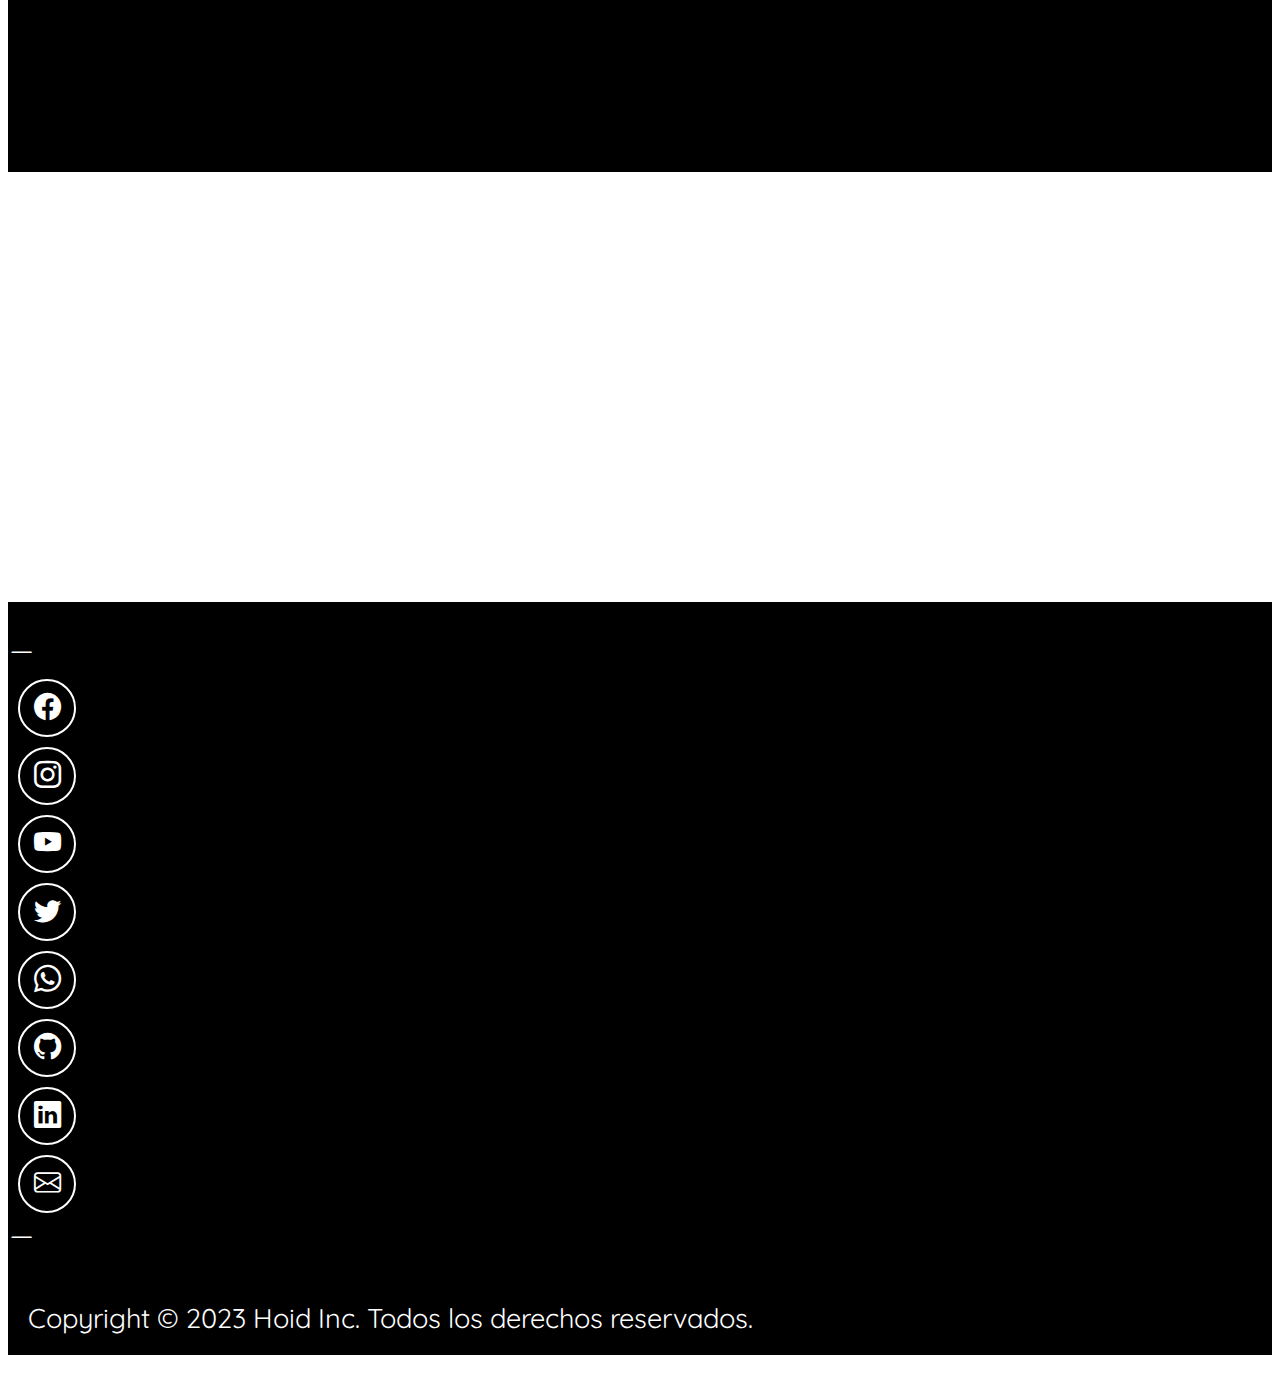
<file: web/cursogit.html>
<!DOCTYPE html>
<!--
Click nbfs://nbhost/SystemFileSystem/Templates/Licenses/license-default.txt to change this license
Click nbfs://nbhost/SystemFileSystem/Templates/JSP_Servlet/Html.html to edit this template
-->
<html>
    <head>
        <!--metadatos-->
        <meta charset="UTF-8">
        <meta name="author" content="Josue de la Riva">
        <meta name="description" content="CV de Josue de la Riva">
        <meta name="keywords" content="HTML, CSS, JavaScript, React">
        <meta name="viewport" content="width=device-width, initial-scale=1.0">
        
        <!--Titulo-->
        <title>Josue | CV</title>
        <link rel="icon" type="image/x-icon" href="logoj.png">
        
         <!--Bootstrap-->
        <link href="https://cdn.jsdelivr.net/npm/bootstrap@5.3.0-alpha1/dist/css/bootstrap.min.css" rel="stylesheet" integrity="sha384-GLhlTQ8iRABdZLl6O3oVMWSktQOp6b7In1Zl3/Jr59b6EGGoI1aFkw7cmDA6j6gD" crossorigin="anonymous">
        <link rel="stylesheet" href="https://cdn.jsdelivr.net/npm/bootstrap-icons@1.10.4/font/bootstrap-icons.css">
        
        <!-- Google Fonts-->
        <link rel="preconnect" href="https://fonts.googleapis.com">
        <link rel="preconnect" href="https://fonts.gstatic.com" crossorigin>
        <link href="https://fonts.googleapis.com/css2?family=Cabin+Sketch:wght@700&family=Open+Sans&family=Quicksand:wght@500&family=Roboto:wght@300&family=Shantell+Sans:ital,wght@1,300&display=swap" rel="stylesheet">        
        
        <!-- CSS -->
        <link rel="stylesheet" href="style.css" type="text/css">
    </head>
    <body>
        <!--Barra de navegacion-->
    <nav class="navbar navbar-expand-md navbar-light">
        <div class="container-fluid">
            <a class="navbar-brand" href="index.html">
                <img src="img/logoj.png" widht="52" alt="Logo">
            </a>
          <button class="navbar-toggler" type="button" data-bs-toggle="collapse" data-bs-target="#navbar-toggler" aria-controls="navbarSupportedContent" aria-expanded="false" aria-label="Toggle navigation">
            <span class="navbar-toggler-icon"></span>
          </button>
          <div class="collapse navbar-collapse" id="navbar-toggler">
            <ul class="navbar-nav d-flex justify-content-center align-items-center">
              <li class="nav-item">
                <a class="nav-link active" aria-current="page" href="index.html">Inicio</a>
              </li>
              <li class="nav-item">
                <a class="nav-link active" aria-current="page" href="aboutme.html">Acerca de mi</a>
              </li>
              <li class="nav-item dropdown">
                <a class="nav-link dropdown-toggle" href="index.html" role="button" data-bs-toggle="dropdown" aria-expanded="false">
                  Cursos
                </a>
                <ul class="dropdown-menu">
                  <li><a class="dropdown-item" href="cursogit.html">Git</a></li>
                </ul>
              </li>
              <li class="nav-item dropdown">
                <a class="nav-link dropdown-toggle" href="index.html" role="button" data-bs-toggle="dropdown" aria-expanded="false">
                  Contactame
                </a>
                <ul class="dropdown-menu">
                  <li><a class="dropdown-item" href="https://github.com/Jos-100" target="_blank" rel="noopener noreferrer">GitHub</a></li>
                  <li><a class="dropdown-item" href="https://instagram.com/delarivajosue?igshid=NTdlMDg3MTY=" target="_blank" rel="noopener noreferrer">Instagram</a></li>
                  <li><a class="dropdown-item" href="https://wa.me/5215543827062" target="_blank" rel="noopener noreferrer">WhatsApp</a></li>
                  <li><a class="dropdown-item" href="https://www.facebook.com/josue.delariva.735?mibextid=LQQJ4d" target="_blank" rel="noopener noreferrer">Facebook</a></li>
                  <li><a class="dropdown-item" href="mailto:hoidventure@gmail.com" target="_blank" rel="noopener noreferrer">Email</a></li>
                  <li><a class="dropdown-item" href="https://www.youtube.com/channel/UCjHbUNDvQqybmqOP50hsAcw" target="_blank" rel="noopener noreferrer">Youtube</a></li>
                  <li><a class="dropdown-item" href="https://www.linkedin.com/in/josue-de-la-riva-5ba840271/" target="_blank" rel="noopener noreferrer">Linkedin</a></li>
                  <li><a class="dropdown-item" href="https://twitter.com/JosuedelaR42514" target="_blank" rel="noopener noreferrer">Twitter</a></li>
                </ul>
          </div>
            <div>
                <img src="img/gif.gif" widht="70" alt="Logo">
            </div>
        </div>
    </nav>
         
        <br>
    <!--Inicio curso git-->
    <section class="curso seccion-oscura">
        <div class="container text-center">
            <h1>CURSO DE GIT</h1>
        </div>
        <br><br>
        <div class="container text-center">
            <div class="row">
                <!--Inico-->
                <div class="col-12 col-md-5">
                    <a name="Whatis"></a>
                    <h3 class="align-items-center text-center">What is Git?</h3>
                    <p class="align-items-center text-center">Git es un sistema de control de versiones distribuido, lo que significa que hace un
                       clon local del proyecto es un repositorio de control de versiones completo. Estos repositorios locales plenamente 
                       funcionales permiten trabajar sin conexión o de forma remota con facilidad. Los desarrolladores confirman su 
                       trabajo localmente y, a continuación, sincronizan su copia del repositorio con la copia en el servidor.</p>
                </div>
                <div class="col-12 col-md-1">
                </div>
                <div class="col-12 col-md-3">
                    <img src="img/git.png" class="img-fluid" alt="Logo">
                </div>
                <div class="textohisto2 col-12 col-md-3">
                    <!-- Sobre mi Pasatiempos (lista) -->
                    <h3 class="content">&nbsp&nbsp&nbspContenido</h3>
                    <ol class="lista list-group-numbered">
                        <li class="list-group-item"><a href="#Whatis" class="color">What is?</a></li>
                        <li class="list-group-item"><a href="#acerca" class="color">Acerca de Git</a></li>
                        <li class="list-group-item"><a href="#coman" class="color">Comandos especiales</a></li>
                        <li class="list-group-item"><a href="#init" class="color">Git init</a></li>
                        <li class="list-group-item"><a href="#status" class="color">Git status</a></li>
                        <li class="list-group-item"><a href="#branch" class="color">Git branch</a></li>
                        <li class="list-group-item"><a href="#checkout" class="color">Git chechkout</a></li>
                        <li class="list-group-item"><a href="#push" class="color">Git push</a></li>
                        <li class="list-group-item"><a href="#clone" class="color">Git clone</a></li>
                        <li class="list-group-item"><a href="#commit" class="color">Git commit</a></li>
                      </ol>
                </div>
            </div>
        </div>
    </section>
    <!-- Fondo 1-->
    <section>
        <div class="fondo1">
            
        </div>
    </section>
    <!--acerca de git-->
    
    <section class="curso seccion-oscura">
        <div class="container text-center">
            <a name="acerca"></a>
            <h1>ACERCA DE GIT</h1>
        </div>
        <br><br>
        <div class="container">
            <div class="row">
                <!--Inico-->
                <div class="col-12 col-md-3">
                    <h3 class="align-items-center text-center">Breve Historia</h3>
                    <p class="textohisto">Durante la mayor parte del mantenimiento del kernel de Linux (1991-2002), los cambios en el software 
                        se realizaban a través de parches y archivos. En 2002, el proyecto del kernel de Linux empezó a usar un propietario 
                        llamado BitKeeper. En 2005, la relación entre la comunidad que desarrollaba el kernel de Linux y la compañía que 
                        desarrollaba BitKeeper se vino abajo.</p>
                </div>
                <div class="col-12 col-md-3">
                    <h3 class="align-items-center text-center">Instalacion</h3>
                    <p class="textohisto">Descargue e instale <a href="https://git-scm.com/" class="color">Git.</a> Una vez instalado, 
                        Git está disponible desde el símbolo del sistema o PowerShell. Se recomienda seleccionar los valores predeterminados 
                        durante la instalación. Git no se actualiza automáticamente. Para actualizarlo descargue la nueva versión del instalador, que actualiza 
                        Git para Windows y conserva toda la configuración.</p>
                </div>
                <div class="textohisto2 col-12 col-md-3">
                    
                    <!-- Sobre mi Pasatiempos (lista) -->
                    <h3 class="content">&nbsp&nbsp&nbspLista de Ventajas</h3>
                    <ol class="lista list-group-numbered">
                        <br>
                        <li class="list-group-item">Desarrollo Simultaneo</li>
                        <br>
                        <li class="list-group-item">Versiones más rapidas</li>
                        <br>
                        <li class="list-group-item">Integración Integrada</li>
                        <br>
                        <li class="list-group-item">Soporte técnico sólido</li>
                        <br>
                        <li class="list-group-item">Funciona con cualquier equipo</li>
                      </ol>
                </div>
                <div class="col-12 col-md-3">
                    <img src="img/git.png" class="img-fluid" alt="Logo">
                </div>
            </div>
        </div>
        <br>
    </section>
    
    <section>
        <div class="fondo2">
        <div>
    </section>
    
    <section class="curso seccion-oscura">
        <div class="container text-center">
            <a name="coman"></a>
            <h1>COMANDOS PRINCIPALES</h1>
        </div>
        <br><br>
        <div class="container">
            <div class="row">
                <!--Inico-->
                <div class="col-12 col-md-6">
                    <a name="init"></a>
                    <h3 class="align-items-center text-center">GIT INIT</h3>
                    <p class="align-items-center text-center">El comando git init crea un nuevo repositorio de Git. Puede utilizarse para convertir
                        un proyecto existente y sin versió en un repositorio de Git, o para inicializar un nuevo repositorio vacío..</p>
                </div>
                <div class="col-12 col-md-6">
                    <a name="status"></a>
                    <h3 class="align-items-center text-center">GIT STATUS</h3>
                    <p class="align-items-center text-center">El comando git status muestra el estado del directorio de trabajo y del 
                        área del entorno de ensayo. Permite ver los cambios que se han preparado, los que no y los archivos en los que Git 
                        no va a realizar el seguimiento.</p>
                </div>
                <div class="col-12 col-md-6">
                    <a name="branch"></a>
                    <h3 class="align-items-center text-center">GIT BRANCH</h3>
                    <p class="align-items-center text-center">El comando git branch te permite crear, enumerar y eliminar ramas, 
                        así como cambiar su nombre del repositorio al que pertenecen. Además te permite saber el nombre de la
                        rama en que te encuentras</p>
                </div>
                <div class="col-12 col-md-6">
                    <a name="checkout"></a>
                    <h3 class="align-items-center text-center">GIT CHECKOUT</h3>
                    <p class="align-items-center text-center">El comando git checkout te permite desplazarte entre las ramas creadas por
                        git branch. Al extraer una rama, se actualizan los archivos en el directorio de trabajo y se indica a Git 
                        que registre todas las confirmaciones nuevas en dicha rama.</p>
                </div>
                <div class="col-12 col-md-6">
                    <a name="push"></a>
                    <h3 class="align-items-center text-center">GIT PUSH</h3>
                    <p class="align-items-center text-center">El comando git push se usa para cargar contenido del repositorio local
                        a un repositorio remoto. El envío es la forma de transferir confirmaciones desde tu repositorio local a un repositorio remoto</p>
                </div>
                <div class="col-12 col-md-6">
                    <a name="clone"></a>
                    <h3 class="align-items-center text-center">GIT CLONE</h3>
                    <p class="align-items-center text-center">Se utiliza principalmente para apuntar a un repositorio existente
                        y clonar o copiar dicho repositorio en un nuevo directorio, en otra ubicación.</p>
                </div>
                <div class="col-12 col-md-6">
                    <a name="commit"></a>
                    <h3 class="align-items-center text-center">GIT COMMIT</h3>
                    <p class="align-items-center text-center">El comando git commit sirve para confirmar una instantánea del directorio 
                        del entorno de ensayo en el historial de confirmaciones de los repositorios</p>
                </div>
                <div class="col-12 col-md-6">
                    <a name="commit"></a>
                    <h3 class="align-items-center text-center">GIT PULL</h3>
                    <p class="align-items-center text-center">El comando git pull se emplea para extraer y descargar contenido desde 
                        un repositorio remoto y actualizar al instante el 
                        repositorio local para reflejar ese contenido.</p>
                </div>
            </div>
        </div>
    </section>
    
    <section>
        <div class="fondo3">
        <div>
    </section>
    
    <!-- Footer -->
      
        <footer class="seccion-oscura d-flex flex-column align-items-center justify-content-center">
            <div class="d-flex flex-wrap align-items-center justify-content-center">
                <br><br>
            </div>
            
            <div class="iconos-redes-sociales d-flex flex-wrap align-items-center justify-content-center">
                
                <i class="bi bi-dash-lg"></i>
                <a href="https://www.facebook.com/josue.delariva.735?mibextid=LQQJ4d" target="_blank" rel="noopener noreferrer">
                    <i class="bi bi-facebook"></i>
                </a>
                <a href="https://instagram.com/delarivajosue?igshid=NTdlMDg3MTY=" target="_blank" rel="noopener noreferrer">
                    <i class="bi bi-instagram"></i>                
                </a>
                <a href="https://www.youtube.com/channel/UCjHbUNDvQqybmqOP50hsAcw" target="_blank" rel="noopener noreferrer">
                    <i class="bi bi-youtube"></i>
                </a>
                <a href="https://twitter.com/JosuedelaR42514" target="_blank" rel="noopener noreferrer">
                    <i class="bi bi-twitter"></i>
                </a>
                <a href="https://wa.me/5215543827062" target="_blank" rel="noopener noreferrer">
                    <i class="bi bi-whatsapp"></i>
                </a>
                <a href="https://github.com/Jos-100" target="_blank" rel="noopener noreferrer">
                    <i class="bi bi-github"></i>
                </a>
                <a href="https://www.linkedin.com/in/josue-de-la-riva-5ba840271/" target="_blank" rel="noopener noreferrer">
                    <i class="bi bi-linkedin"></i>
                </a>
                <a href="mailto:hoidventure@gmail.com" target="_blank" rel="noopener noreferrer">
                    <i class="bi bi-envelope"></i>
                </a>
                <i class="bi bi-dash-lg"></i>
            </div>  
                
            <div class="parte-letras d-flex flex-wrap align-items-center justify-content-center">
                <p class="footer-texto text-center"> Copyright &copy 2023 Hoid Inc. Todos los derechos reservados.</p>
            </div>
            
        </footer>
    
        
        
        <script src="https://cdn.jsdelivr.net/npm/bootstrap@5.3.0-alpha1/dist/js/bootstrap.bundle.min.js" integrity="sha384-w76AqPfDkMBDXo30jS1Sgez6pr3x5MlQ1ZAGC+nuZB+EYdgRZgiwxhTBTkF7CXvN" crossorigin="anonymous"></script>
    </body>
</html>
</file>
<file: web/style.css>
/*
Click nbfs://nbhost/SystemFileSystem/Templates/Licenses/license-default.txt to change this license
Click nbfs://nbhost/SystemFileSystem/Templates/JSP_Servlet/CascadeStyleSheet.css to edit this template


/* Barra de Navegacion */

.navbar {
    padding: 1rem;
    background-color: #e1e1e1;
}

.navbar-collapse {
    align-items: center;
    justify-content: space-between;
}

/* Hero */

.hero {
    background-color: #f5f6f7;
    min-height: 450px;
    text-align: center;
}

.hero-perfil {
    width: 300px;
    height: 300px;
    border-radius: 50%;
    margin: 50px;
}

.hero-principal {
    padding: 3rem;
}

/*seccciones*/
section {
    display: flex;
    flex-direction: column;
    align-items: center;
    justify-content: center;
}

h1 {
    font-size: 3rem;
    font-family: 'Cabin Sketch', sans-serif;
}
.textito {
    font-size: 3rem;
    font-family: 'Cabin Sketch', sans-serif;
}

.seccion-oscura {
    background: black;
    color:white;
}

.seccion-titulo {
    font-size: 4.3rem;
    font-family: 'Rubick', sans-serif;
}

.contenedor {
    background-color: lavender;
    padding: 3px;
    border-radius: 7px;
    
}

/* Carrusel Escuela*/
.escuelas{
    padding: 40px 40px 80px 80px;
}

.escuelas .carousel{
    max-width: 800px;
}

.carousel-item {
    height: 552px;
    width: 350px;
}

/* Footer */

footer{
    min-height: 200px;
}

.footer-logo{
    height: 80px;
    width: 80px;
    margin: 10px;
    background-color: white;
}

.footer-texto{
    font-size: 1.7rem;
    padding: 20px;
    margin-bottom: 30px;
    font-family: 'Quicksand', sans-serif; 
    color: white;
}

.iconos-redes-sociales a{
    width: 50px;
    height: 50px;
    display: flex;
    align-items: center;
    justify-content: center;
    padding: 2px;
    margin: 10px;
    border: 2px solid white;
    border-radius: 50%;
    transition: all 0.2s ease-in;
}

.iconos-redes-sociales i{
    color: white;
    font-size: 1.7rem;
    transition: all 0.2s ease-in;
}

.parte-letras i{
    color: white;
    font-size: 1.7rem;
    transition: all 0.2s ease-in;
}

.iconos-redes-sociales a:hover{
    background-color: white;
    border: 2px solid rgb(13, 110, 253);
}

.iconos-redes-sociales i:hover {
    color: black;
}

/* Aptitudes */

.apti {
    padding: 40px;
}

.seccion-clara {
    background-color: #e8e8ff;
    color: black;
}

.apti .row div {
    height: 250px;
    
}

.tarjetas{
    height: 1rem;
    width: 11rem;
    background-color: #ccccff;
}

.imgfonfo {
    background-color: pink;
    height: 7rem;
    border-radius:7px;
    border-color: pink;
}

/* Curso Git*/
.curso {
    padding: 80px;
}

.curso .row div {
    height: 250px;
    
}

.lista{
    color:white;
    background: black;
}

.content{
    text-align: center;
} 

.fondo1{
    width:100%;
    height: 430px;
    background-image: url("https://humanidades.com/wp-content/uploads/2017/05/universo-1-e1568576142428.jpg");
    background-size: 100%;
    animation: movimiento 10s infinite linear alternate;
}

.textohisto{
    text-align: left;
}

.textohisto2{
    text-align: center;
}

.color{
    color: white;
}

/* fondo 2 */

.fondo2{
    position: relative;
    width: 100%;
    height: 430px;
    background-image: url("https://www.gaceta.unam.mx/wp-content/uploads/2021/12/211213-aca10-des-f1-visualizan-retos-ciencia-tecnologia.jpg");
    background-attachment: fixed;
    background-size: cover;
    overflow: hidden;
}

.fondo3{
    position: relative;
    width: 100%;
    height: 430px;
    background-image: url("https://www.ionos.es/digitalguide/fileadmin/_processed_/a/1/csm_quellcode-t_8e3c0bc2f7.jpg");
    background-attachment: fixed;
    background-size: cover;
    overflow: hidden;
}

@keyframes movimiento{
    from{
        background-position: bottom left;
    }
    to{
        background-position: top right;
    }
}


@media screen and (max-width: 700px){
    .navbar-brand {
        display:  none;
    }
}

@media screen and (min-width: 700px){
    .hero-inferior-imagen {
        max-width: 600px;
    }
}
</file>
